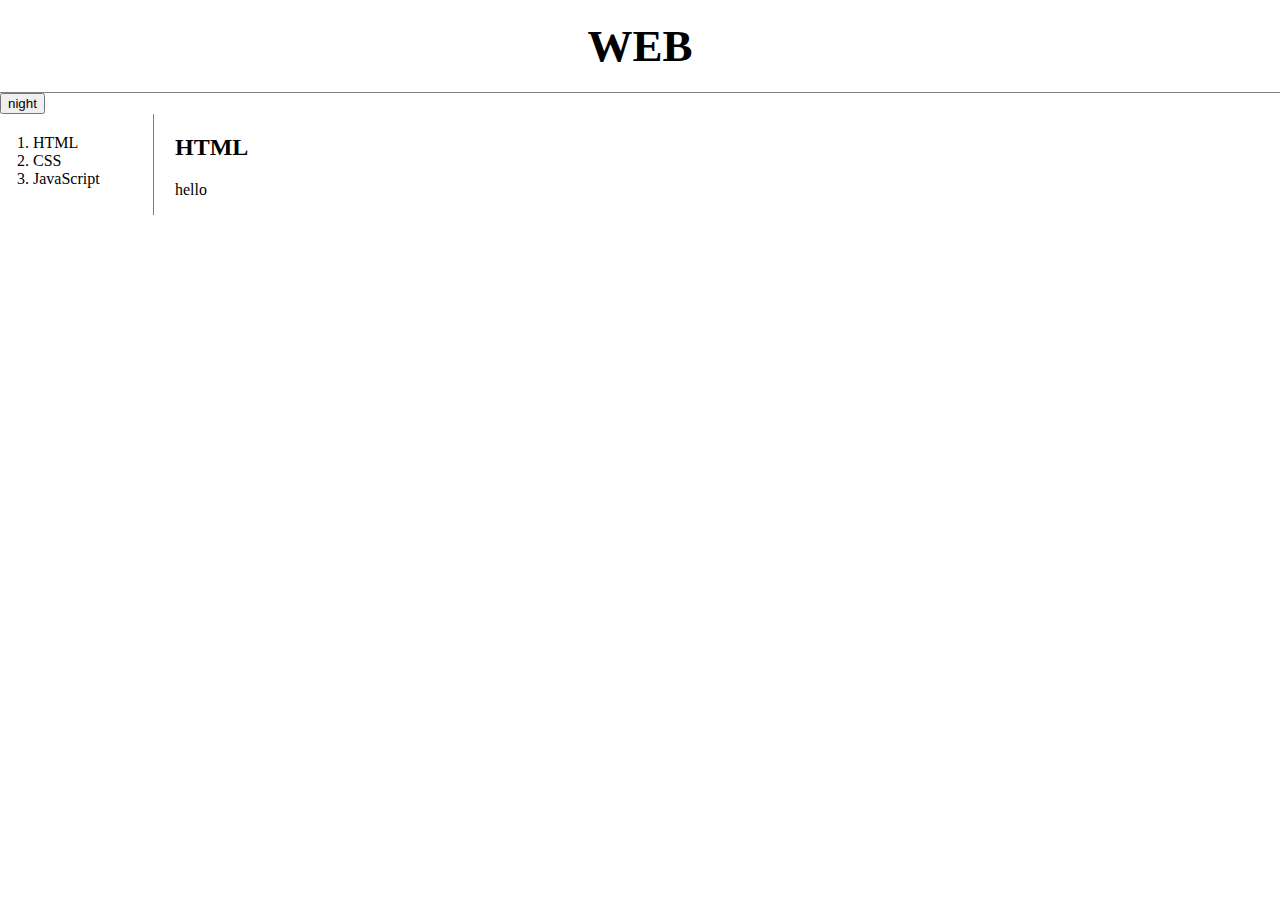
<file: html&css&javascript/html&css&javascript/index.html>
<!doctype html>
<html>
<head>
  <title>WEB1 - Welcome</title>
  <meta charset="utf-8">
  <link rel="stylesheet" href="style.css">
  <script src="https://ajax.googleapis.com/ajax/libs/jquery/3.6.0/jquery.min.js"></script>
  <script src="colors.js"></script>
</head>
<body>
  <h1><a href="index.html">WEB</a></h1>
  <input type="button" value="night" onclick="
    nightDayHandler(this);
  ">
  <div id="grid">
    <ol>
      <li><a href="1.html">HTML</a></li>
      <li><a href="2.html">CSS</a></li>
      <li><a href="3.html">JavaScript</a></li>
    </ol>
    <div id="article">
      <h2>HTML</h2>
      <p>hello</p>
    </div>
  </div>
</body>
</html>
</file>
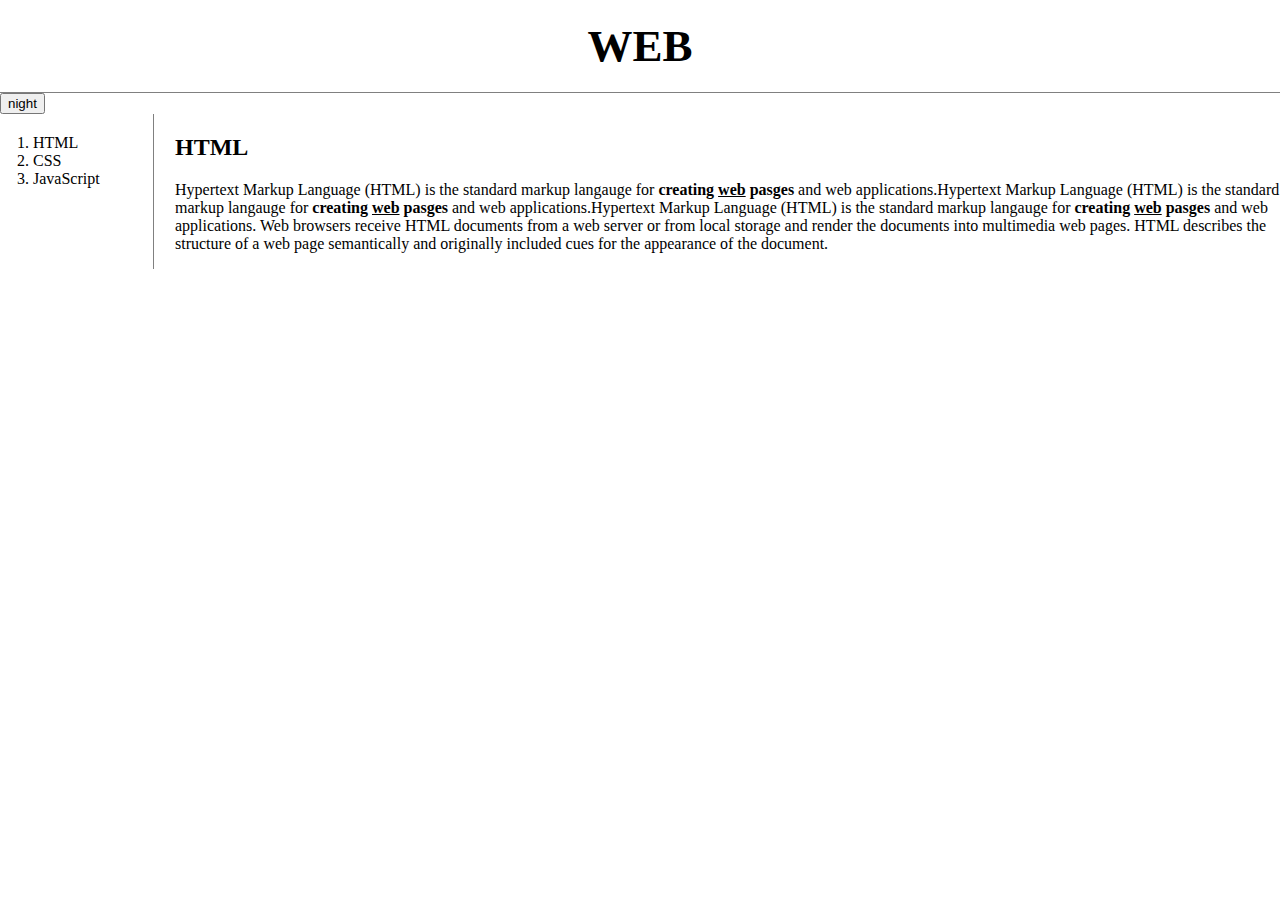
<file: html&css&javascript/html&css&javascript/1.html>
<!doctype html>
<html>
<head>
  <title>WEB - HTML</title>
  <meta charset="utf-8">
  <link rel="stylesheet" href="style.css">
  <script src="https://ajax.googleapis.com/ajax/libs/jquery/3.6.0/jquery.min.js"></script>
  <script src="colors.js"></script>
</head>
<body>
  <h1><a href="index.html">WEB</a></h1>
  <input type="button" value="night" onclick="
    nightDayHandler(this);
  ">
  <!-- <input type="button" value="night" onclick="
    document.querySelector('body').style.backgroundColor='black';
    document.querySelector('body').style.color='white';
  ">
  <input type="button" value="day" onclick="
    document.querySelector('body').style.backgroundColor='white';
    document.querySelector('body').style.color='black';
  "> -->
  <div id="grid">
    <ol>
      <li><a href="1.html">HTML</a></li>
      <li><a href="2.html">CSS</a></li>
      <li><a href="3.html">JavaScript</a></li>
    </ol>
    <div id="article">
      <h2>HTML</h2>
      <p>Hypertext Markup Language (HTML) is the standard markup
      langauge for <strong>creating <u>web</u> pasges</strong> and
      web applications.Hypertext Markup Language (HTML) is the standard markup
      langauge for <strong>creating <u>web</u> pasges</strong> and
      web applications.Hypertext Markup Language (HTML) is the standard markup
      langauge for <strong>creating <u>web</u> pasges</strong> and
      web applications. Web browsers receive HTML documents from
      a web server or from local storage and render the documents into
      multimedia web pages. HTML describes the structure of a web page
      semantically and originally included cues for the appearance of the
      document.
      </p>
    </div>
  </div>

</body>
</html>
</file>
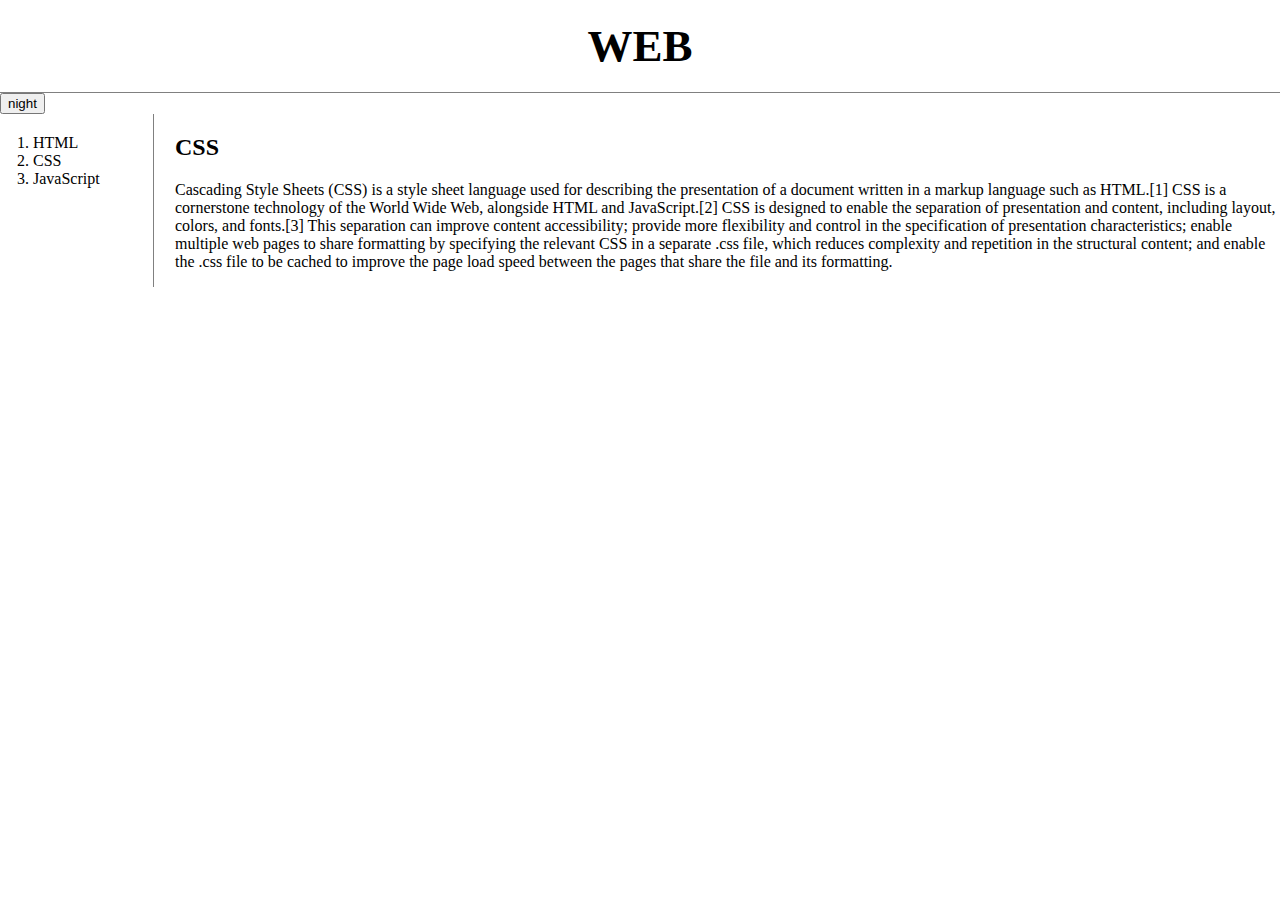
<file: html&css&javascript/html&css&javascript/2.html>
<!doctype html>
<html>
<head>
  <title>WEB - CSS</title>
  <meta charset="utf-8">
  <link rel="stylesheet" href="style.css">
  <script src="https://ajax.googleapis.com/ajax/libs/jquery/3.6.0/jquery.min.js"></script>
  <script src="colors.js"></script>
</head>
<body>
  <h1><a href="index.html">WEB</a></h1>
  <input type="button" value="night" onclick="
    nightDayHandler(this);
  ">
  <div id="grid">
      <ol>
        <li><a href="1.html">HTML</a></li>
        <li><a href="2.html">CSS</a></li>
        <li><a href="3.html">JavaScript</a></li>
      </ol>
      <!--
      <h1><a href="index.html"><font color="red">WEB</font></a></h1>
      <ol>
        <li><a href="1.html"><font color="red">HTML</font></a></li>
        <li><a href="2.html"><font color="red">CSS</font></a></li>
        <li><a href="3.html"><font color="red">JavaScript</font></a></li>
      </ol>
      -->

    <div id="article">
      <h2>CSS</h2>
      <p>Cascading Style Sheets (CSS) is a style sheet language used for
        describing the presentation of a document written in a markup language
        such as HTML.[1] CSS is a cornerstone technology of the World Wide Web,
        alongside HTML and JavaScript.[2]
        CSS is designed to enable the separation of presentation and content,
        including layout, colors, and fonts.[3] This separation can improve
        content accessibility; provide more flexibility and control in the
        specification of presentation characteristics; enable multiple web pages
        to share formatting by specifying the relevant CSS in a separate
        .css file, which reduces complexity and repetition in the structural
        content; and enable the .css file to be cached to improve the page load
        speed between the pages that share the file and its formatting.
      </p>
    </div>
  </div>

</body>
</html>
</file>
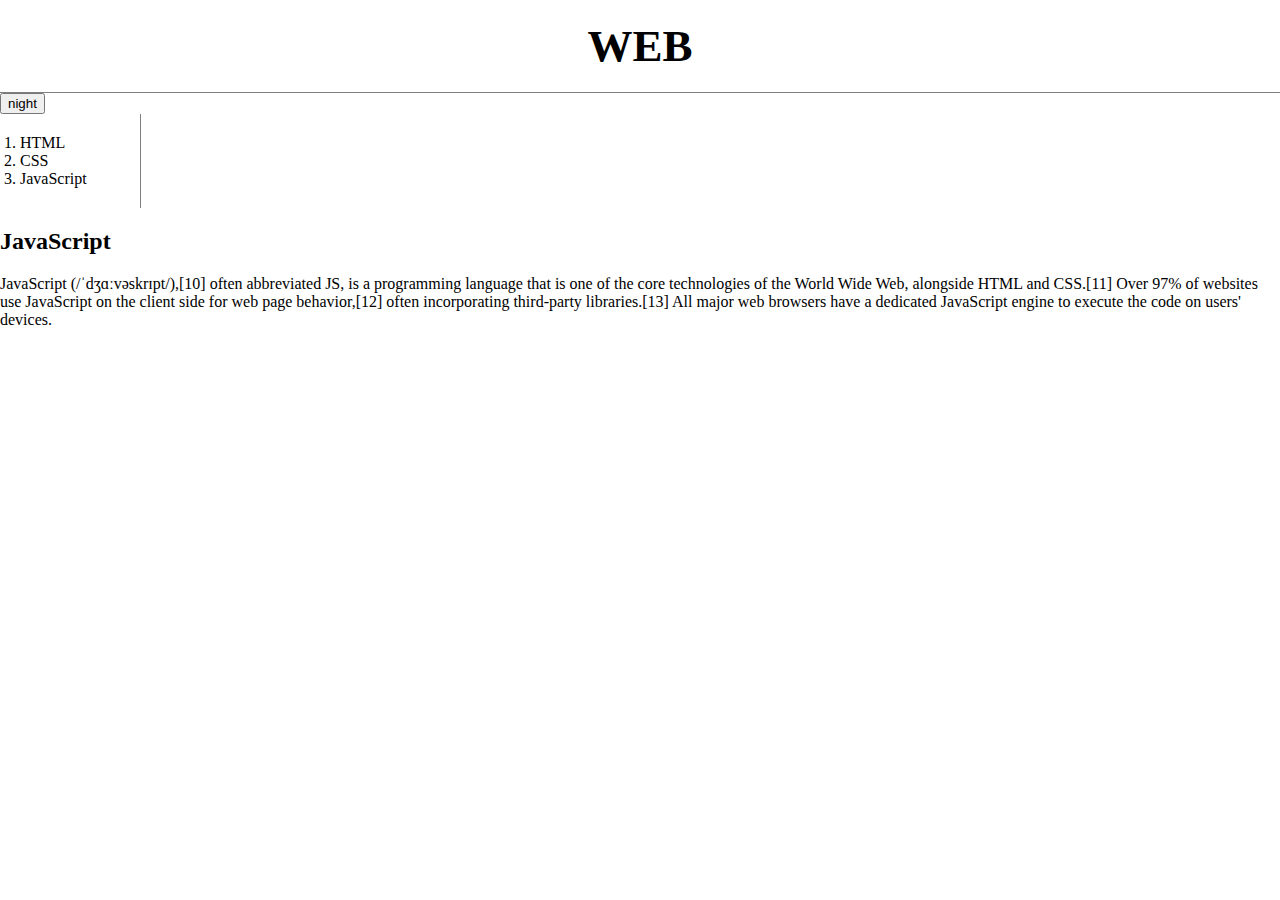
<file: html&css&javascript/html&css&javascript/3.html>
<!doctype html>
<html>
<head>
  <title>WEB - JavaScript</title>
  <meta charset="utf-8">
  <link rel="stylesheet" href="style.css">
  <script src="https://ajax.googleapis.com/ajax/libs/jquery/3.6.0/jquery.min.js"></script>
  <script src="colors.js"></script>
  <script>
  /*  var Links = { //객체화
      setColor:function(color) {
        var alist = document.querySelectorAll('a');
        var i = 0;
        while(i<alist.length) {
            console.log(alist[i]);
            alist[i].style.color = color;
            i = i+1;
        }
      }
    }
    // function LinksSetColor(color) { //함수
    //   var alist = document.querySelectorAll('a');
    //   var i = 0;
    //   while(i<alist.length) {
    //       console.log(alist[i]);
    //       alist[i].style.color = color;
    //       i = i+1;
    //   }
    // }

    var Body = {
      setColor:function (color){
        document.querySelector('body').style.color = color;
      },
      setBackgroundColor:function(color){
        document.querySelector('body').style.backgroundColor = color;
      }
    }
    // function BodySetColor(color) {
    //   document.querySelector('body').style.color = color;
    // }
    // function BodySetBackgroundColor(color) {
    //   document.querySelector('body').style.backgroundColor = color;
    // }
    function nightDayHandler(self){ //매개변수.
                                    //this는 더 이상 input버튼이 아니다.
                                    //즉 독립된 함수를 만들게 되면 전역객체를 가리키게 된다.
      var target = document.querySelector('body');
      if(self.value === 'night') {
        Body.setBackgroundColor('black');//BodySetBackgroundColor('black'); //target.style.backgroundColor = 'black';
        Body.setColor('white');
        self.value = 'day';

        Links.setColor('powderblue');
      } else {
        Body.setBackgroundColor('white');
        Body.setColor('black');
        self.value = 'night';

        Links.setColor('blue');
      }
    } */
  </script>
</head>
<body>
    <h1><a href="index.html">WEB</a></h1>
    <input type="button" value="night" onclick="
      nightDayHandler(this); //nightDayHandler라는 함수를 실행시켜라
    ">
    <ol>
      <li><a href="1.html">HTML</a></li>
      <li><a href="2.html">CSS</a></li>
      <li><a href="3.html">JavaScript</a></li>
    </ol>
      <h2>JavaScript</h2>
      <p>JavaScript (/ˈdʒɑːvəskrɪpt/),[10] often abbreviated JS, is a programming
        language that is one of the core technologies of the World Wide Web,
        alongside HTML and CSS.[11] Over 97% of websites use JavaScript on the
        client side for web page behavior,[12] often incorporating third-party
        libraries.[13] All major web browsers have a dedicated JavaScript engine
        to execute the code on users' devices.
      </p>
</body>
</html>
</file>
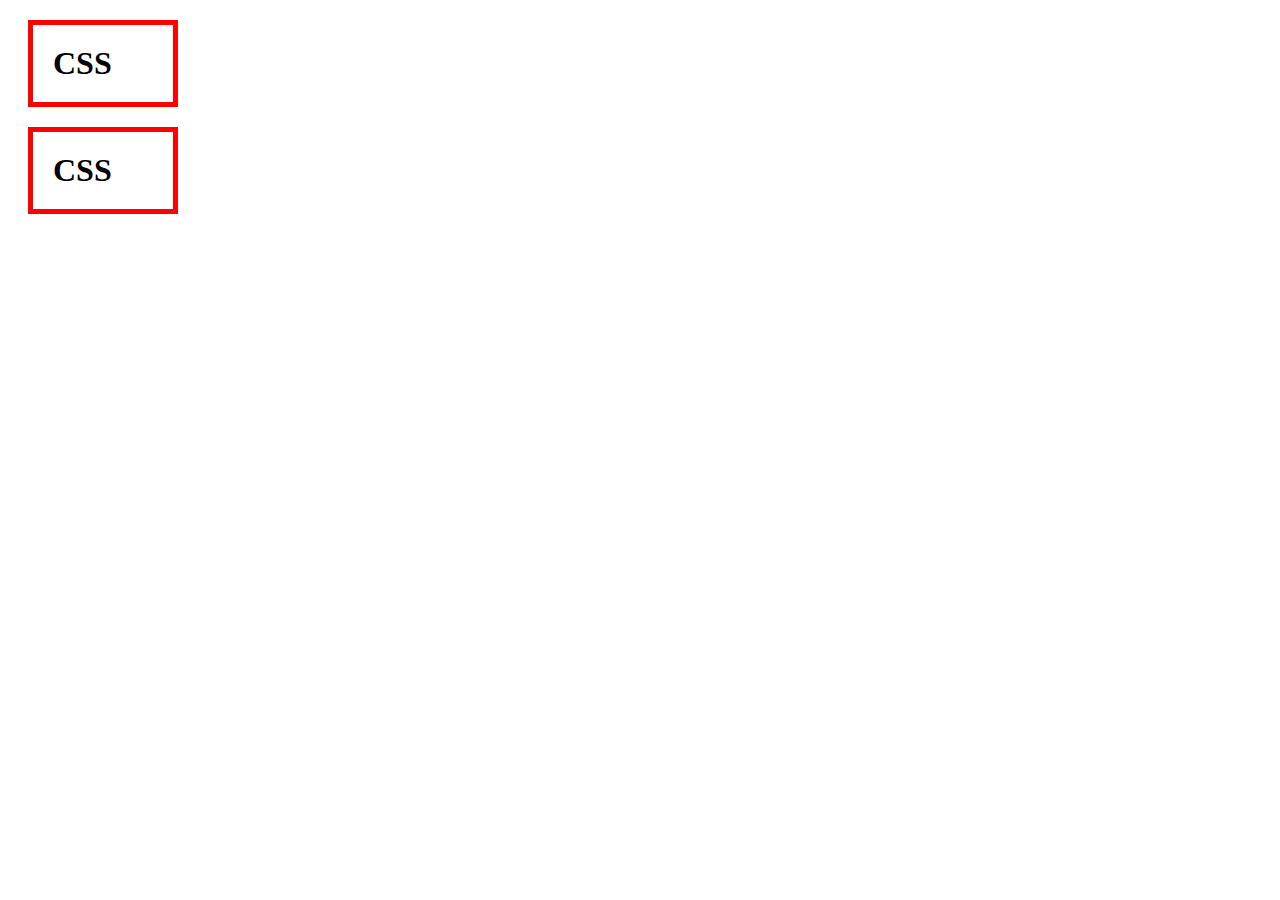
<file: html&css&javascript/html&css&javascript/box.html>
<!DOCTYPE html>
<html>
  <head>
    <meta charset="utf-8">
    <title></title>
    <style>
      /*
      block level element
      */
      h1{
        border : 5px solid red;
        padding : 20px;
        margin : 20px;
        display : block;
        width : 100px;
      }
    </style>
  </head>
  <body>
    <h1>CSS</h1>
    <h1>CSS</h1>
  </body>
</html>
</file>
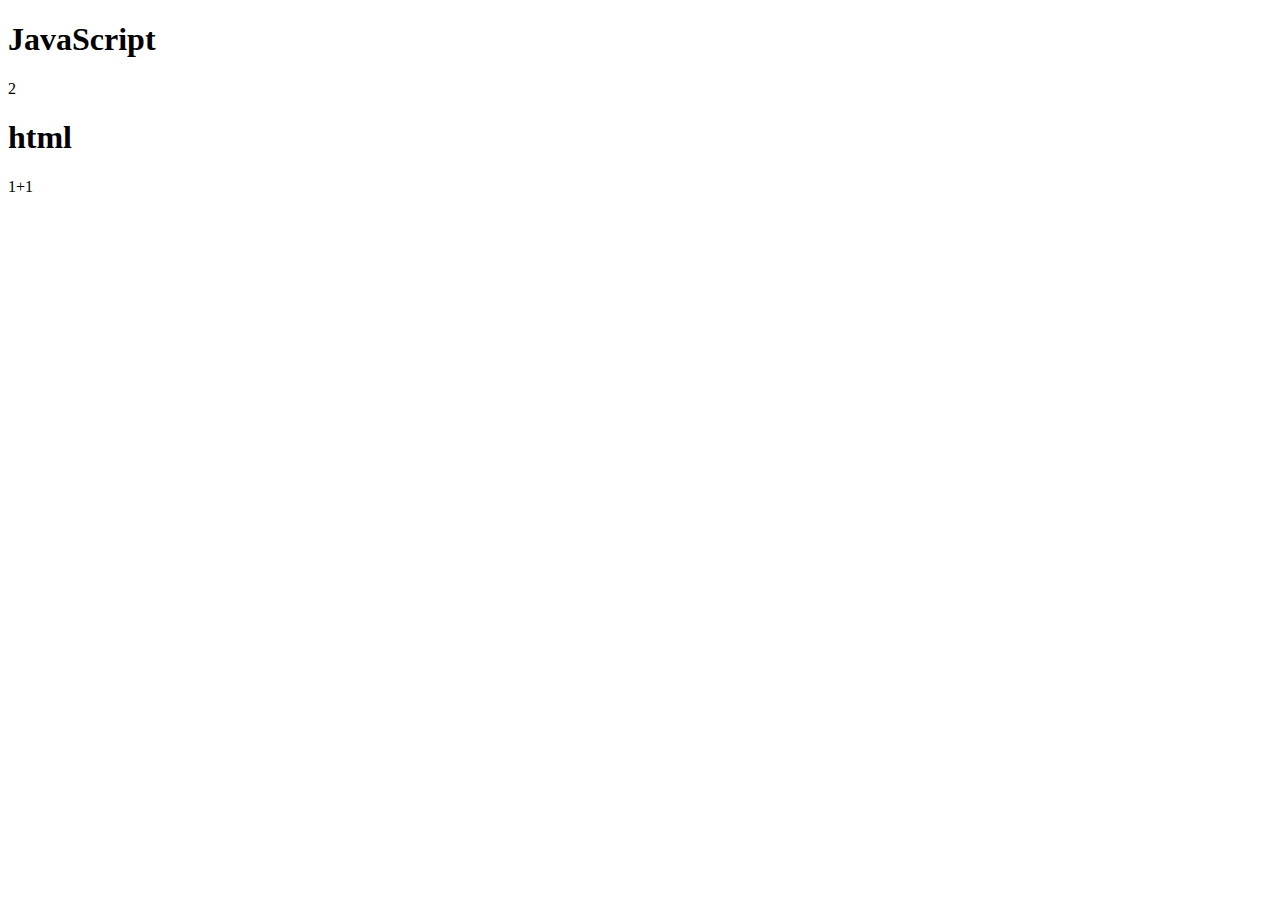
<file: html&css&javascript/html&css&javascript/ex1.html>
<!DOCTYPE html>
<html>
  <head>
    <meta charset="utf-8">
    <title></title>
  </head>
  <body>
    <h1>JavaScript</h1>
    <script>
      document.write(1+1);
    </script>
    <h1>html</h1>
    1+1
  </body>
</html>
</file>
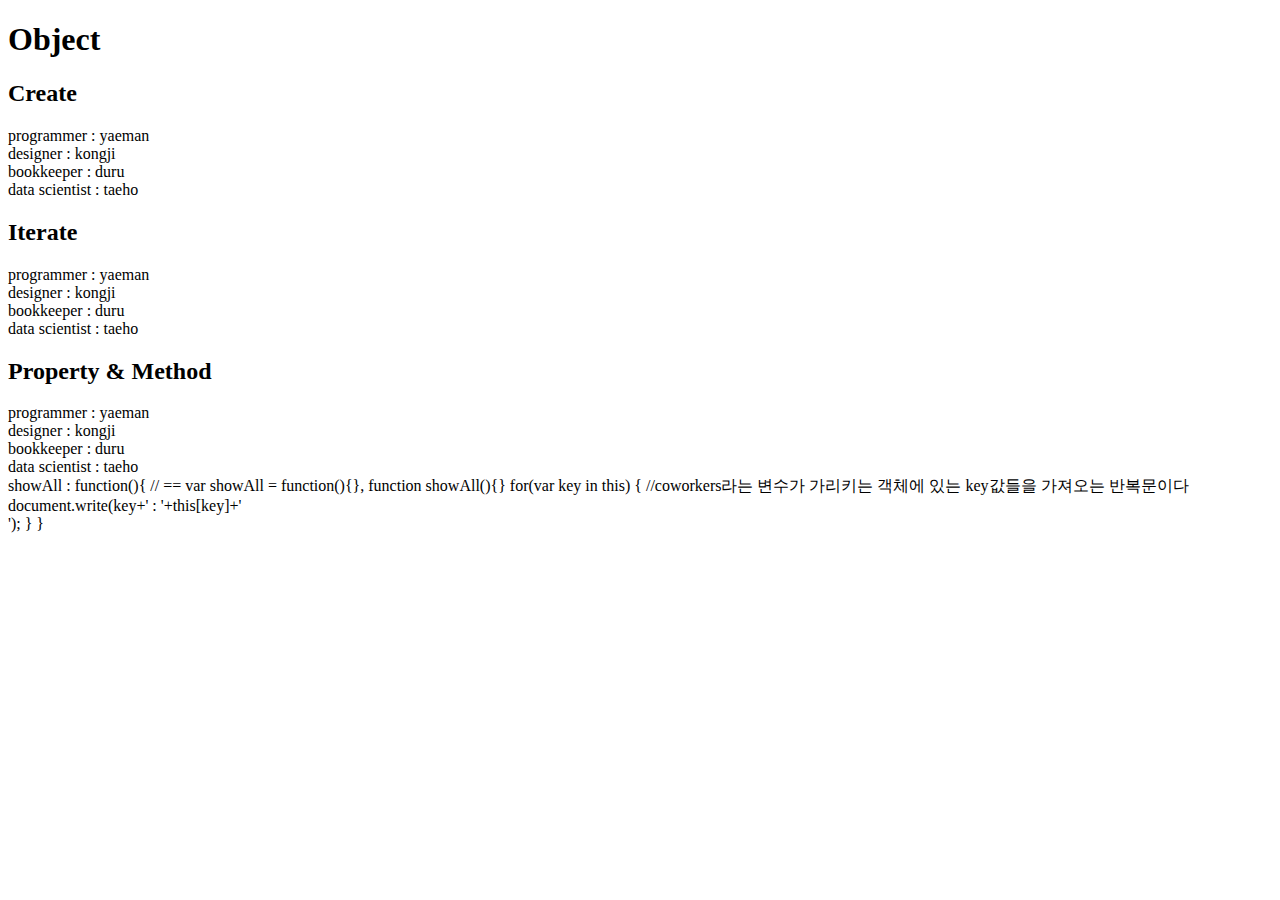
<file: html&css&javascript/html&css&javascript/ex10.html>
<!DOCTYPE html>
<html lang="en" dir="ltr">
  <head>
    <meta charset="utf-8">
    <title></title>
  </head>
  <body>
    <h1>Object</h1>
    <h2>Create</h2>
    <script>
      var coworkers = {
        "programmer":"yaeman",
        "designer":"kongji"
      };
      document.write("programmer : "+coworkers.programmer+"<br>");
      document.write("designer : "+coworkers.designer+"<br>");
      coworkers.bookkeeper = "duru"; //객체가 만들어진 다음에 정보를 추가하고 싶다면
      document.write("bookkeeper : "+coworkers.bookkeeper+"<br>");
      coworkers["data scientist"] = "taeho"; //데이 사이언티스트를 추가하고 싶다면
      document.write("data scientist : "+coworkers["data scientist"]+"<br>");
    </script>
    <h2>Iterate</h2>
    <script>
      for(var key in coworkers) { //coworkers라는 변수가 가리키는 객체에 있는 key값들을 가져오는 반복문이다
        document.write(key+' : '+coworkers[key]+'<br>');
      }
    </script>
    <h2>Property & Method</h2>
    <script>
      coworkers.showAll = function(){ // == var showAll = function(){}, function showAll(){}
        for(var key in this) { //coworkers라는 변수가 가리키는 객체에 있는 key값들을 가져오는 반복문이다
          document.write(key+' : '+this[key]+'<br>');
        }
      }
      coworkers.showAll();
    </script>
  </body>
</html>
</file>
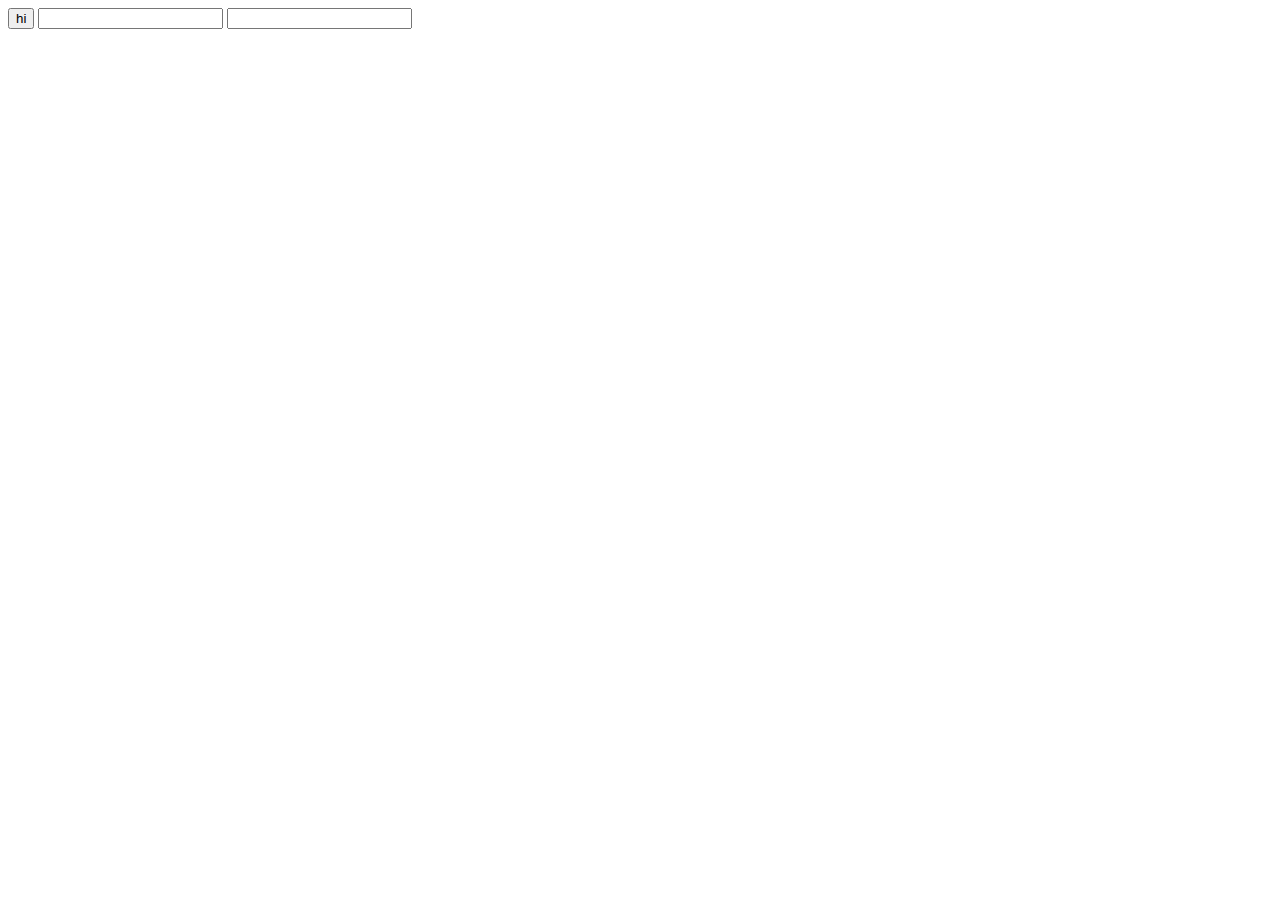
<file: html&css&javascript/html&css&javascript/ex2.html>
<!DOCTYPE html>
<html lang="en" dir="ltr">
  <head>
    <meta charset="utf-8">
    <title></title>
  </head>
  <body>
    <input type="button" value="hi" onclick="alert('hi')">
    <input type="text" onchange="alert('changed')">
    <input type="text" onkeydown="alert('key down!')">
  </body>
</html>
</file>
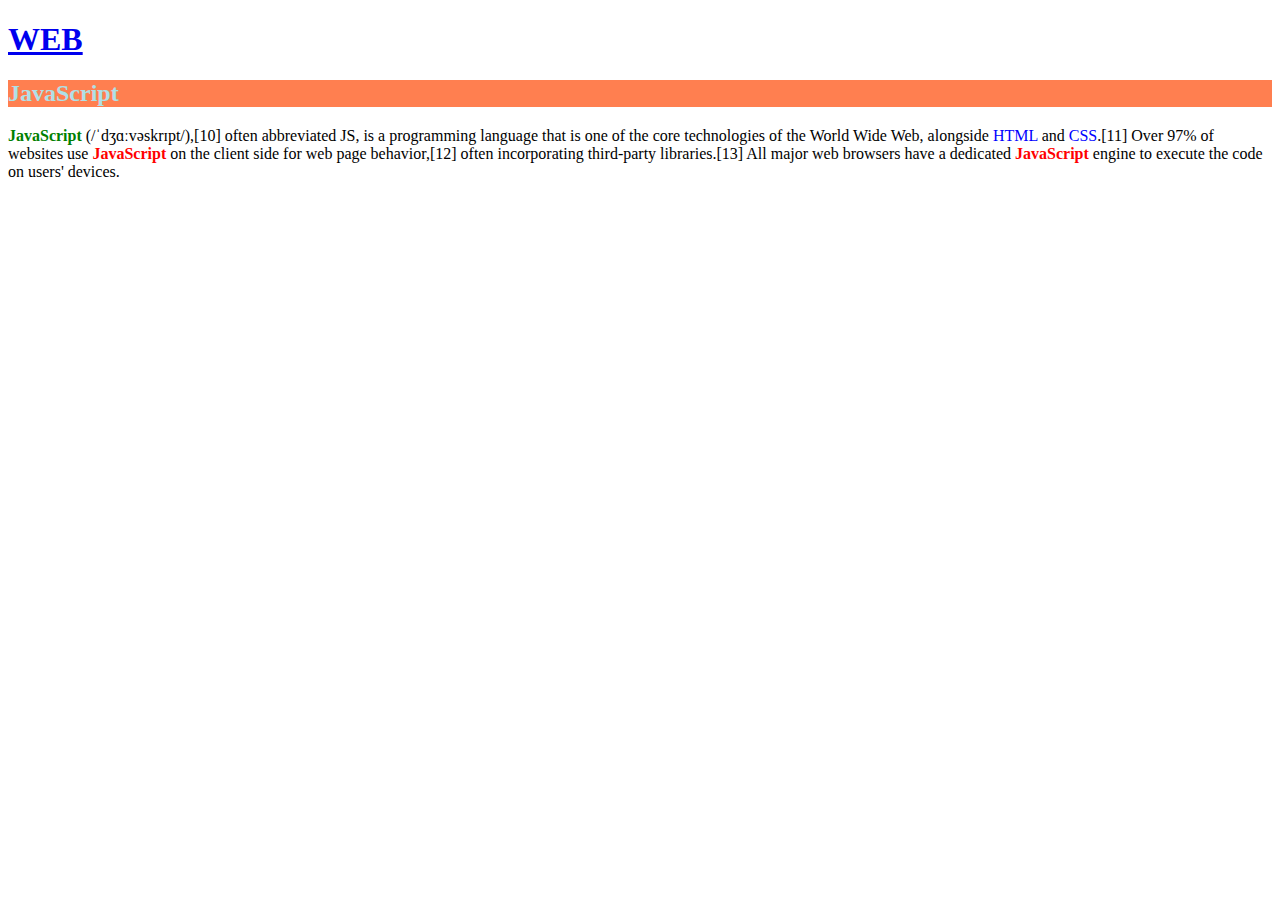
<file: html&css&javascript/html&css&javascript/ex3.html>
<!doctype html>
<html>
<head>
  <style>
    .js {
      font-weight : bold;
      color : red;
    }
    #first {
      color : green;
    }
    span {
      color : blue;
    }
  </style>
</head>
<body>
    <h1><a href="index.html">WEB</a></h1>
    <h2 style="background-color: coral;color:powderblue">JavaScript</h2>
    <p>
      <span id="first" class="js">JavaScript</span> (/ˈdʒɑːvəskrɪpt/),[10] often abbreviated JS, is a programming
      language that is one of the core technologies of the World Wide Web,
      alongside <span>HTML</span> and <span>CSS</span>.[11] Over 97% of websites use <span class="js">JavaScript</span> on the
      client side for web page behavior,[12] often incorporating third-party
      libraries.[13] All major web browsers have a dedicated <span class="js">JavaScript</span> engine
      to execute the code on users' devices.
    </p>
</body>
</html>
</file>
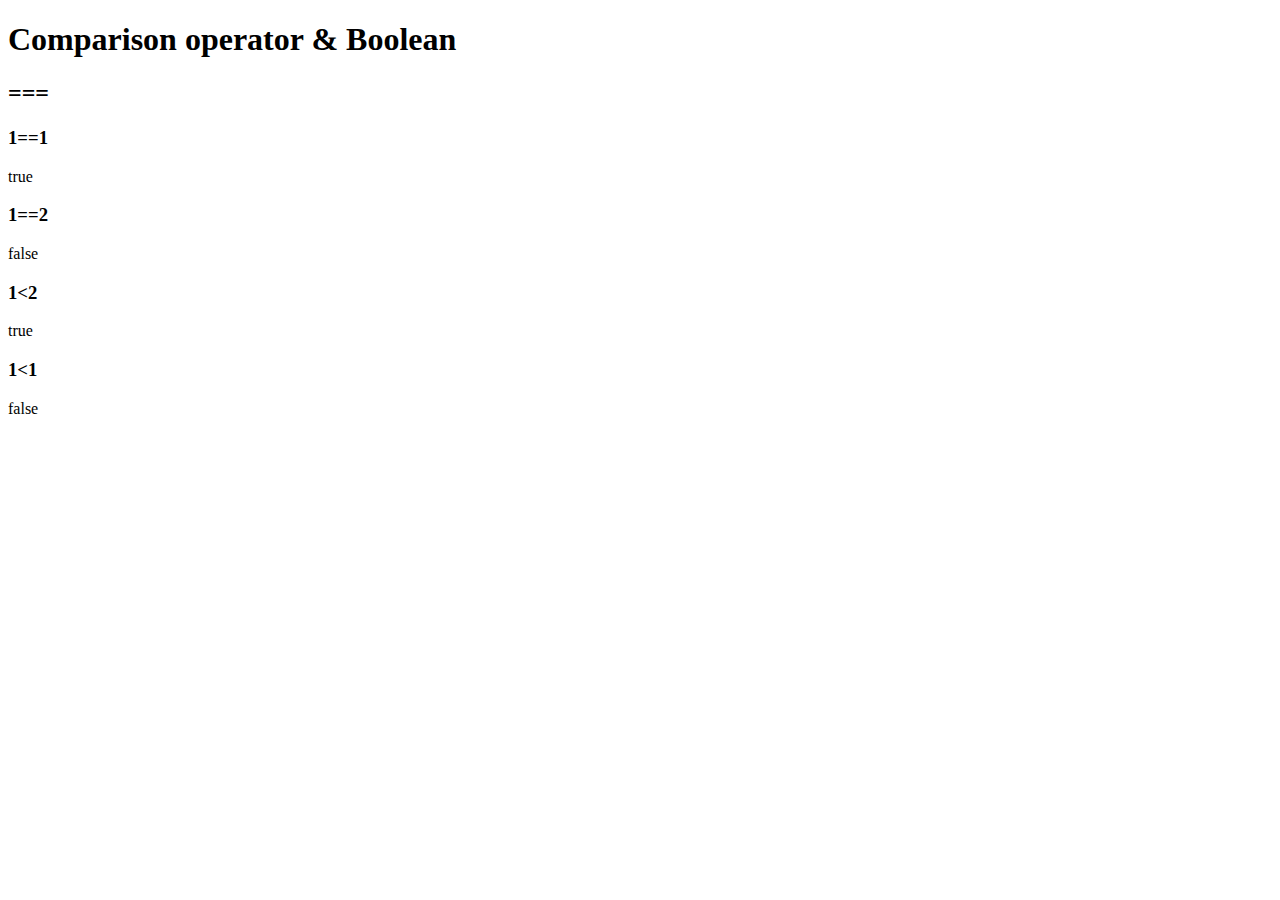
<file: html&css&javascript/html&css&javascript/ex4.html>
<!DOCTYPE html>
<html lang="en" dir="ltr">
  <head>
    <meta charset="utf-8">
    <title></title>
  </head>
  <body>
    <h1>Comparison operator & Boolean</h1>
    <h2>===</h2>
    <h3>1==1</h3>
    <script>
        document.write(1===1); //동등 비교연산자
    </script>

    <h3>1==2</h3>
    <script>
        document.write(1===2);
    </script>

    <h3>1&lt;2</h3>
    <script>
        document.write(1<2);
    </script>

    <h3>1&lt;1</h3>
    <script>
        document.write(1<1);
    </script>
  </body>
</html>
</file>
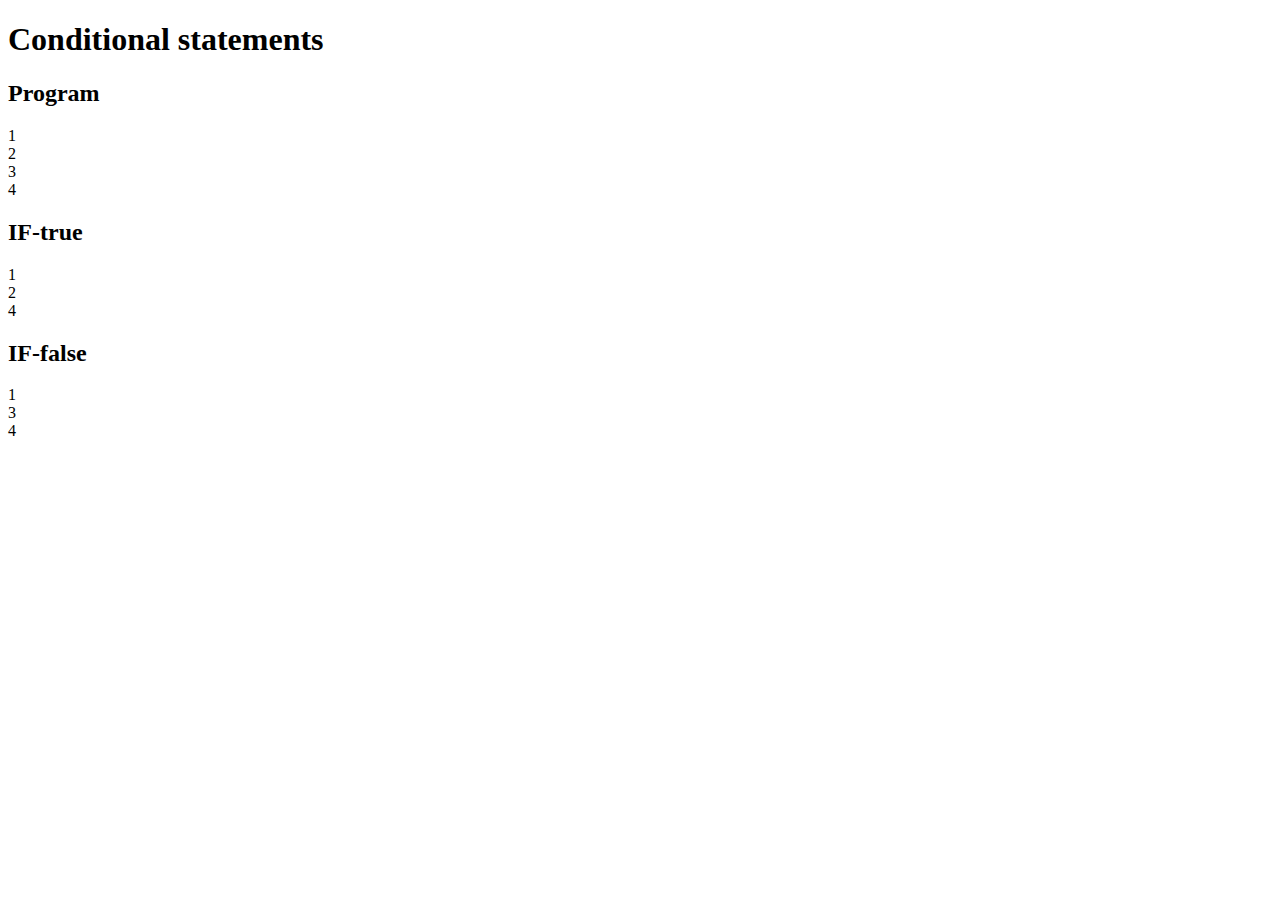
<file: html&css&javascript/html&css&javascript/ex5.html>
<!DOCTYPE html>
<html>
  <head>
    <meta charset="utf-8">
    <title></title>
  </head>
  <body>
    <h1>Conditional statements</h1>
    <h2>Program</h2>
    <script>
      document.write("1<br>");
      document.write("2<br>");
      document.write("3<br>");
      document.write("4<br>");
    </script>

    <h2>IF-true</h2>
    <script>
      document.write("1<br>");
      if(true) {
        document.write("2<br>");
      } else {
        document.write("3<br>");
      }
      document.write("4<br>");
    </script>

    <h2>IF-false</h2>
    <script>
      document.write("1<br>");
      if(false) {
        document.write("2<br>");
      } else {
        document.write("3<br>");
      }
      document.write("4<br>");
    </script>
  </body>
</html>
</file>
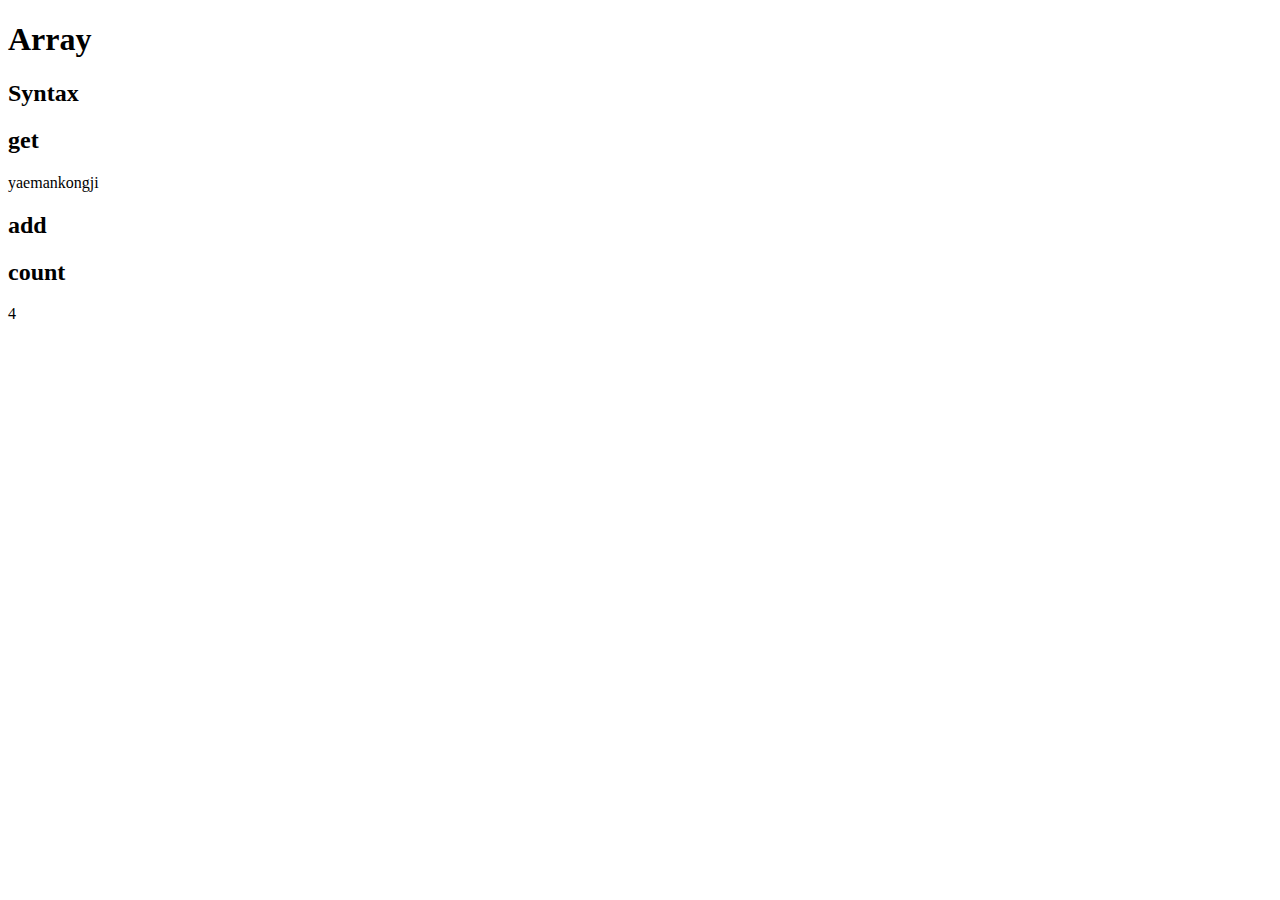
<file: html&css&javascript/html&css&javascript/ex6.html>
<!DOCTYPE html>
<html lang="en" dir="ltr">
  <head>
    <meta charset="utf-8">
    <title></title>
  </head>
  <body>
    <h1>Array</h1>
    <h2>Syntax</h2>
    <script>
      var names = ["yaeman", "kongji"];
    </script>
    <h2>get</h2>
    <script>
      document.write(names[0]);
      document.write(names[1]);
    </script>

    <h2>add</h2>
    <script>
        names.push('jamsil');
        names.push('achasan');
    </script>

    <h2>count</h2>
    <script>
      document.write(names.length);
    </script>
  </body>
</html>
</file>
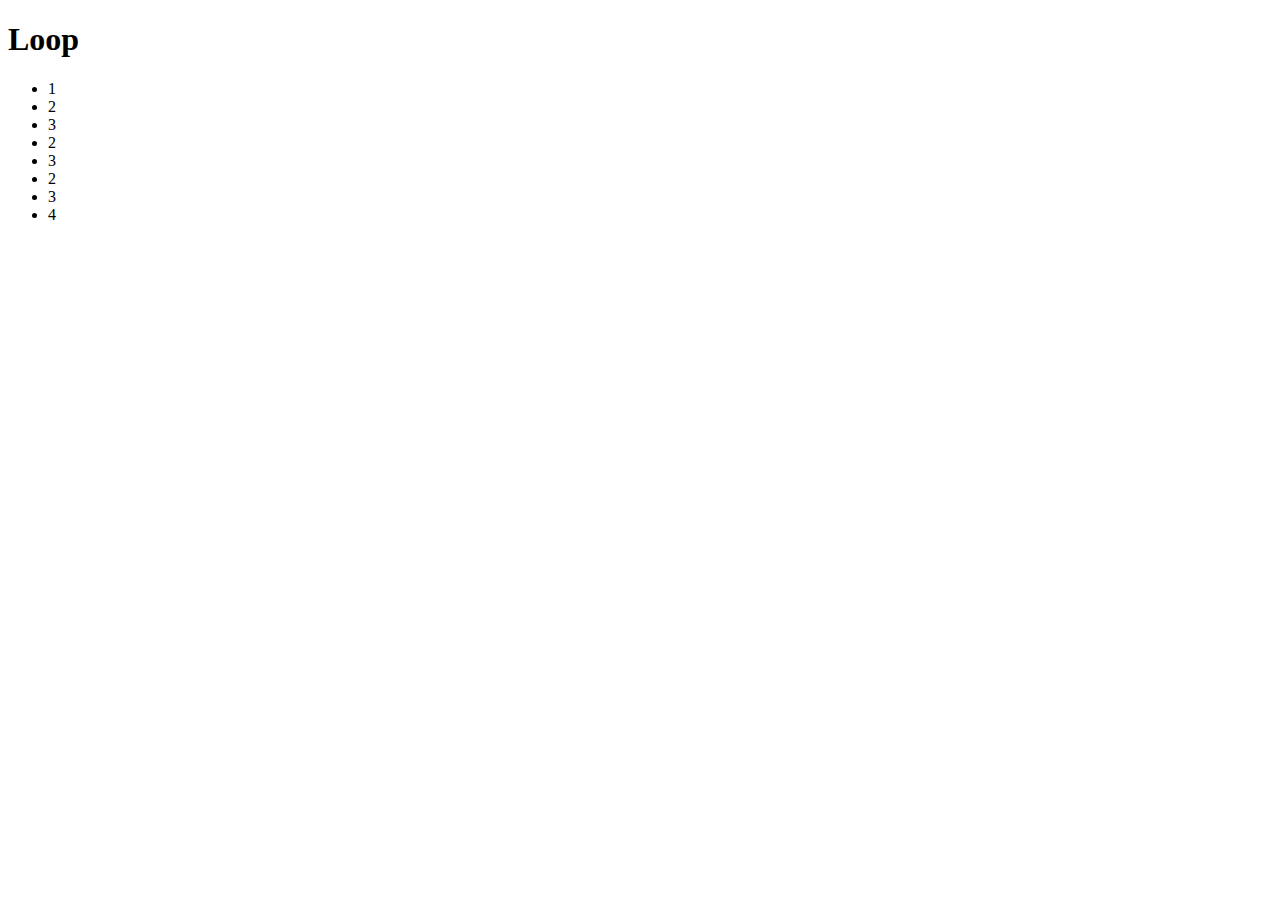
<file: html&css&javascript/html&css&javascript/ex7.html>
<!DOCTYPE html>
<html lang="en" dir="ltr">
  <head>
    <meta charset="utf-8">
    <title></title>
  </head>
  <body>
    <h1>Loop</h1>
    <ul>
    <script>
      document.write('<li>1</li>');
      var i = 0;
      while(i < 3){
        document.write('<li>2</li>');
        document.write('<li>3</li>');
        i = i + 1;
      }
      document.write('<li>4</li>');
    </script>
    </ul>
  </body>
</html>
</file>
<file: html&css&javascript/html&css&javascript/style.css>
body {
  margin: 0;
}
#active {
  color : red;
}
a {
  color : black;
  text-decoration: none;
}
h1 {
  font-size : 45px;
  text-align : center;
  border-bottom : 1px solid gray;
  margin : 0;
  padding : 20px;
}
ol {
  border-right : 1px solid gray;
  width : 100px;
  margin : 0;
  padding : 20px;
}
#grid {
  display : grid;
  grid-template-columns : 150px 1fr;
}
#grid ol {
  padding-left : 33px;
}
#grid #article {
  padding-left : 25px;
}
@media(max-width : 800px){
  #grid {
    display : block;
  }
  ol {
    border-right : none;
  }
  h1 {
    border-bottom : none;
  }
}
</file>
